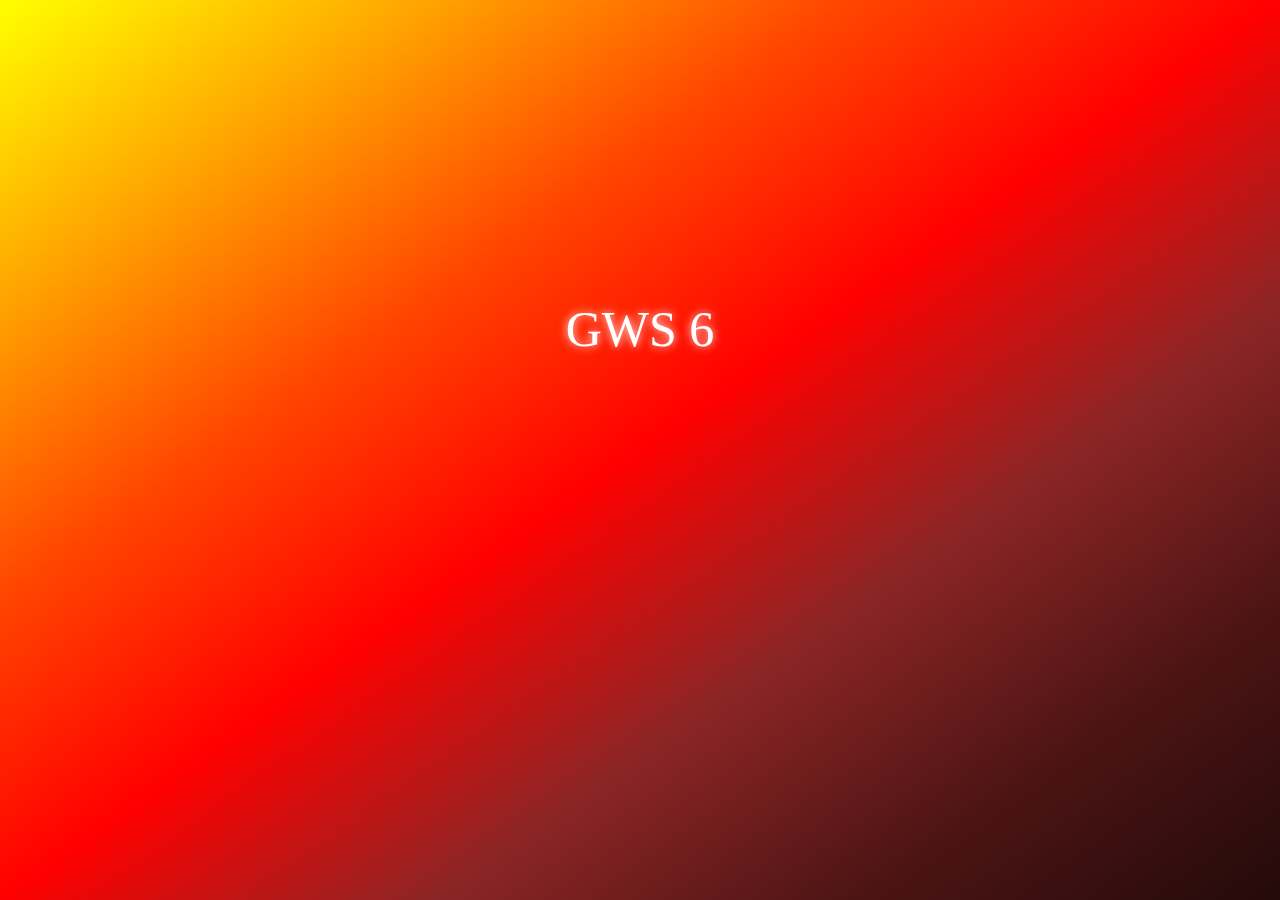
<file: index.html>
<!DOCTYPE html>
<html lang="en">
<head>
  <meta charset="UTF-8">
  <meta http-equiv="X-UA-Compatible" content="IE=Edge">
  <meta name="viewport" content="width=device-width, initial-scale=1">

  <title>GWS 6</title>
  
  <!-- HTML -->
  
  <!-- Custom Styles -->
  <link rel="stylesheet" href="style.css">
  <link rel="stylesheet" href="material.css">
</head>

<body class="align">
  <!-- Project -->
  <div class="text01">
    <center class="margin01">
      GWS 6
    </center>
  </div>
  
  <div>
    <br>
    <br>
    <be><br></be>
  </div>
  
  <center id="osboot1">
<!--  <div id="booting">
    <div class="ball-spin mat02"></div>
    booting...
  </div>-->
  </center>
  <center>
  <div id="osbo" class="margin02">
    
  </div>
  </center>
  <script src="main.js"></script>
</body>
</html>
</file>
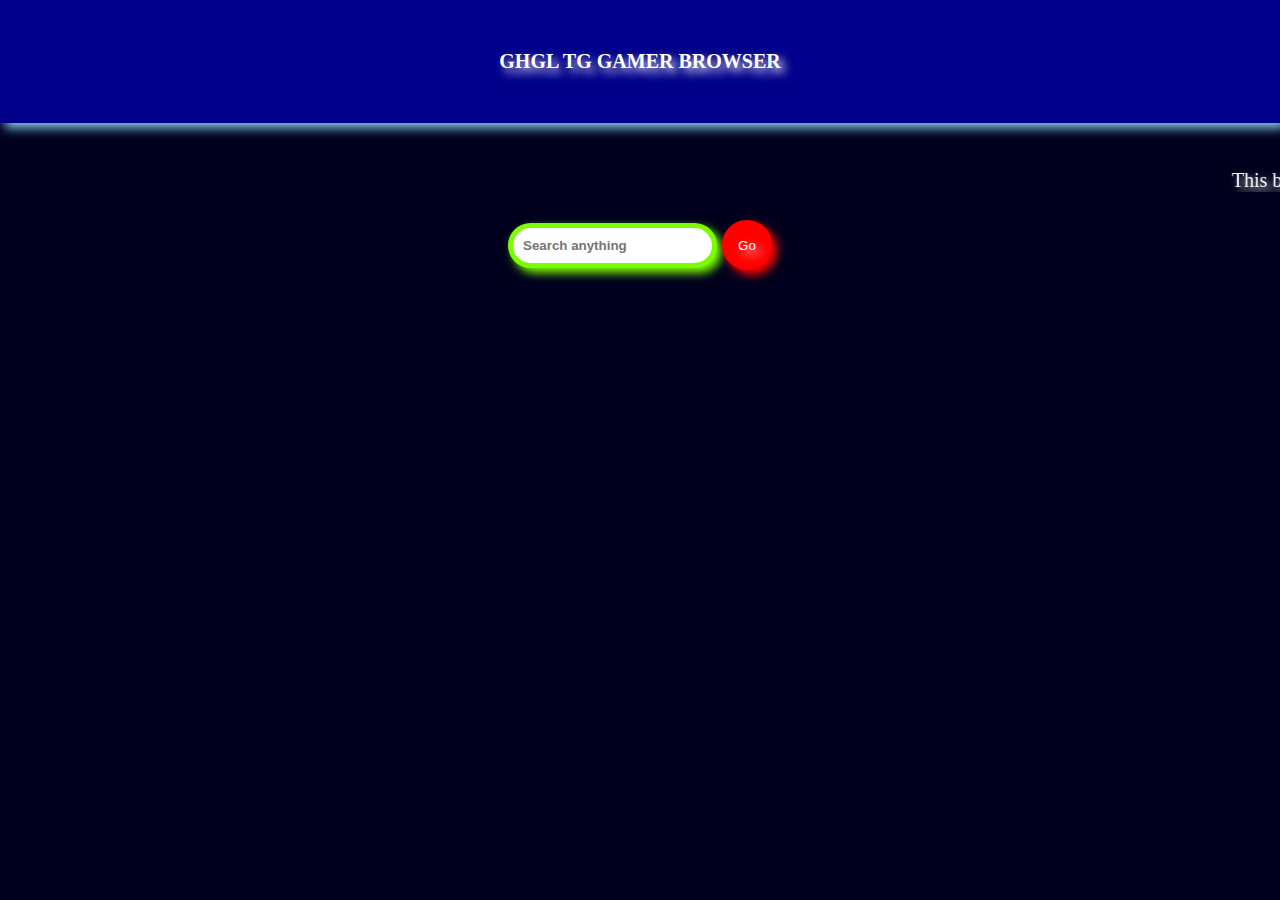
<file: html.html>
<!DOCTYPE html>
<html lang="en">
<head>
  <meta charset="UTF-8">
  <meta http-equiv="X-UA-Compatible" content="IE=Edge">
  <meta name="viewport" content="width=device-width, initial-scale=1">

  <title>GHGL TG GAMER BROWSER</title>
  
  <!-- HTML -->
  

  <!-- Custom Styles -->
  <link rel="stylesheet" href="style (1).css">
</head>

<body>
 <!-- <p>GHGL TG GAMER BROWSER</p> -->
  <!-- Project -->
  <script src="javascript.js"></script>
  <div class="h">
    GHGL TG GAMER BROWSER
  </div>
  <br>
  <br>
  <marquee>This browser is created by <a href="https://www.youtube.com/c/ghgltggamer" style="text-decoration: none;font-weight: bold;text-shadow: 5px 5px 10px blue;color: blue;"> GHGL TG GAMER</marquee>
  
  <br>
  <br>
  <center>
    <input type="text" name="text" placeholder="Search anything" class="s" id="inp"> 
    <button class="btn" id="btn_s" onclick="Search()"> Go </button>
  </center>
</body>
</html>
</file>
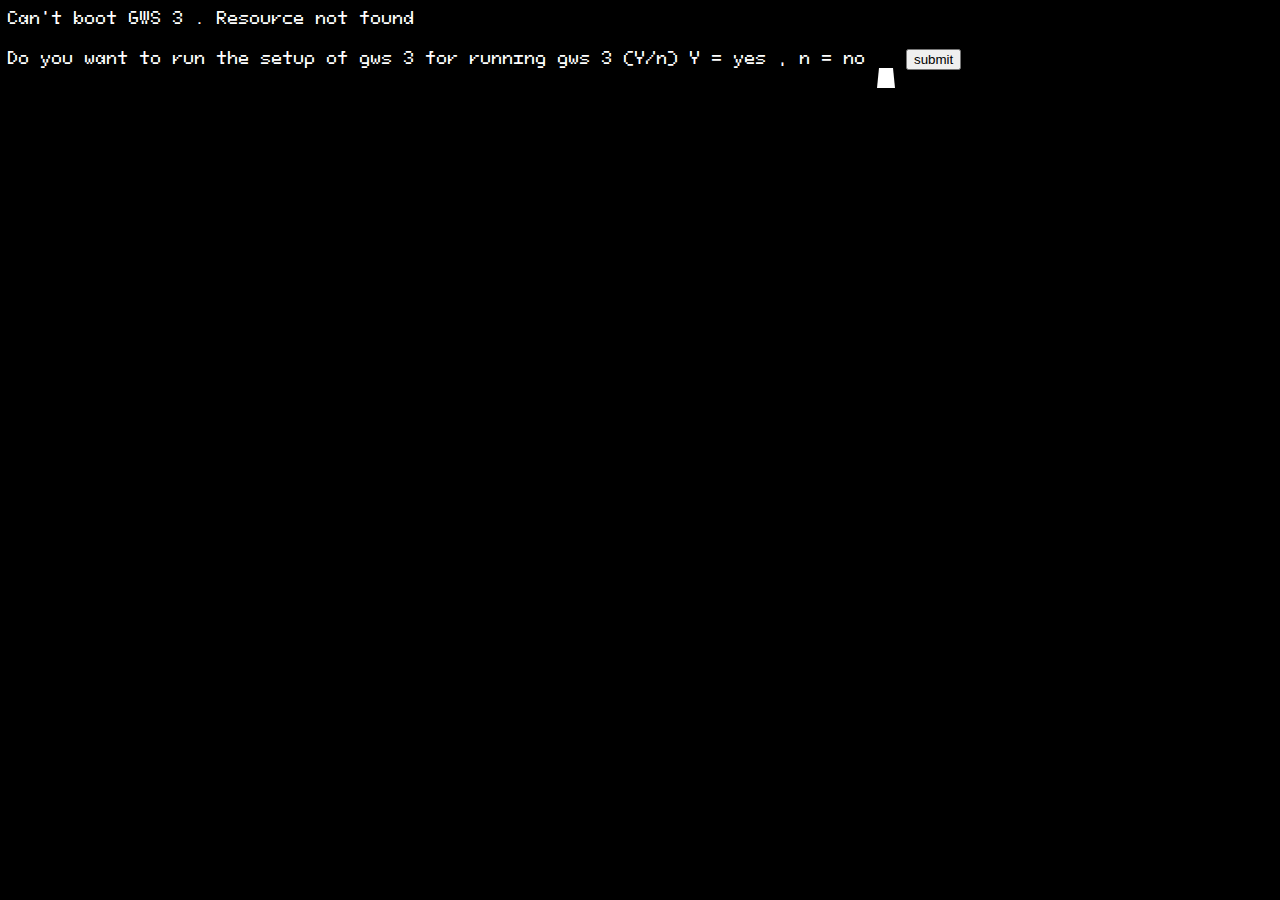
<file: index2.html>
<!DOCTYPE html>
<html>

<head>
  <meta charset="UTF-8">
  <meta name="viewport" content="width=device-width, initial-scale=1">
  <title>GWS 3</title>
  <link rel="stylesheet" href="in1.css">
  <script src="in1.js"></script>
</head>

<body>
Can't boot GWS 3 . Resource not found 

<div>
  <br>
</div>

<div>
  Do you want to run the setup of gws 3 for running gws 3 (Y/n) Y = yes , n = no <input type="text" name="" id="inpu"> <button onclick="check()">submit</button>
  <div>
    <br>
  </div>
  
  <div id="out">
    
  </div>
</div>
</body>

</html>
</file>
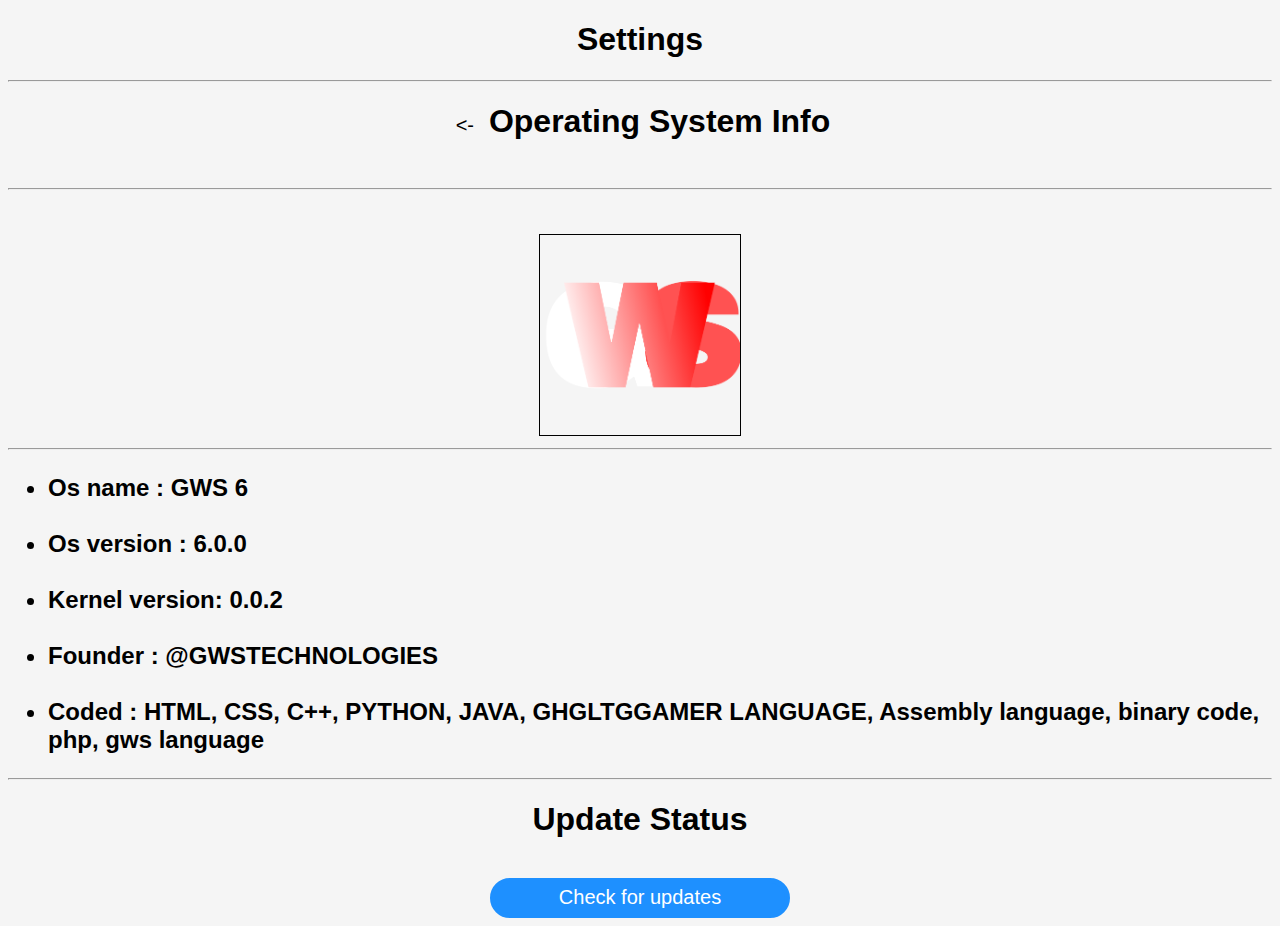
<file: osInfo.html>
<!DOCTYPE html>
<html>

<head>
  <meta charset="UTF-8">
  <meta name="viewport" content="width=device-width, initial-scale=1">
  <title>Settings</title>
  <link rel="stylesheet" href="settings.css">
</head>

<body>
  <center>
    <h1>
      Settings
    </h1>
  </center>
  <hr>
 
    <center>
      <h1>
       <button onclick="home()"><-</button> Operating System Info
      </h1>
    </center>
  
  
  <br>
  <jr><hr></jr>
  <jar>
    <br><br>
  </jar>
  
  <center>
    <img src="icon.png" alt="icon" height="200px" style="border: 1px solid black">
  </center>
  
 <hr>
 
 <h2>
   <ul>
     <li>
       Os name : GWS 6
     </li><br>
     <li>
       Os version : 6.0.0
     </li><br>
     <li>
       Kernel version: 0.0.2
     </li><br>
     <li>
       Founder : @GWSTECHNOLOGIES
     </li><br>
     <li>
       Coded : HTML, CSS, C++, PYTHON, JAVA, GHGLTGGAMER LANGUAGE, Assembly language, binary code, php, gws language
     </li>
   </ul>
 </h2>
 <hr>
 
 <center>
   <h1>
     <b>
       Update Status 
     </b>
   </h1>
   <br>
   <b id="h1"></b>
   <button class="btn-01" onclick="checkForUpdates()">
     Check for updates
   </button>
 </center>
</body>
<script src="settings.js"></script>
</html>
</file>
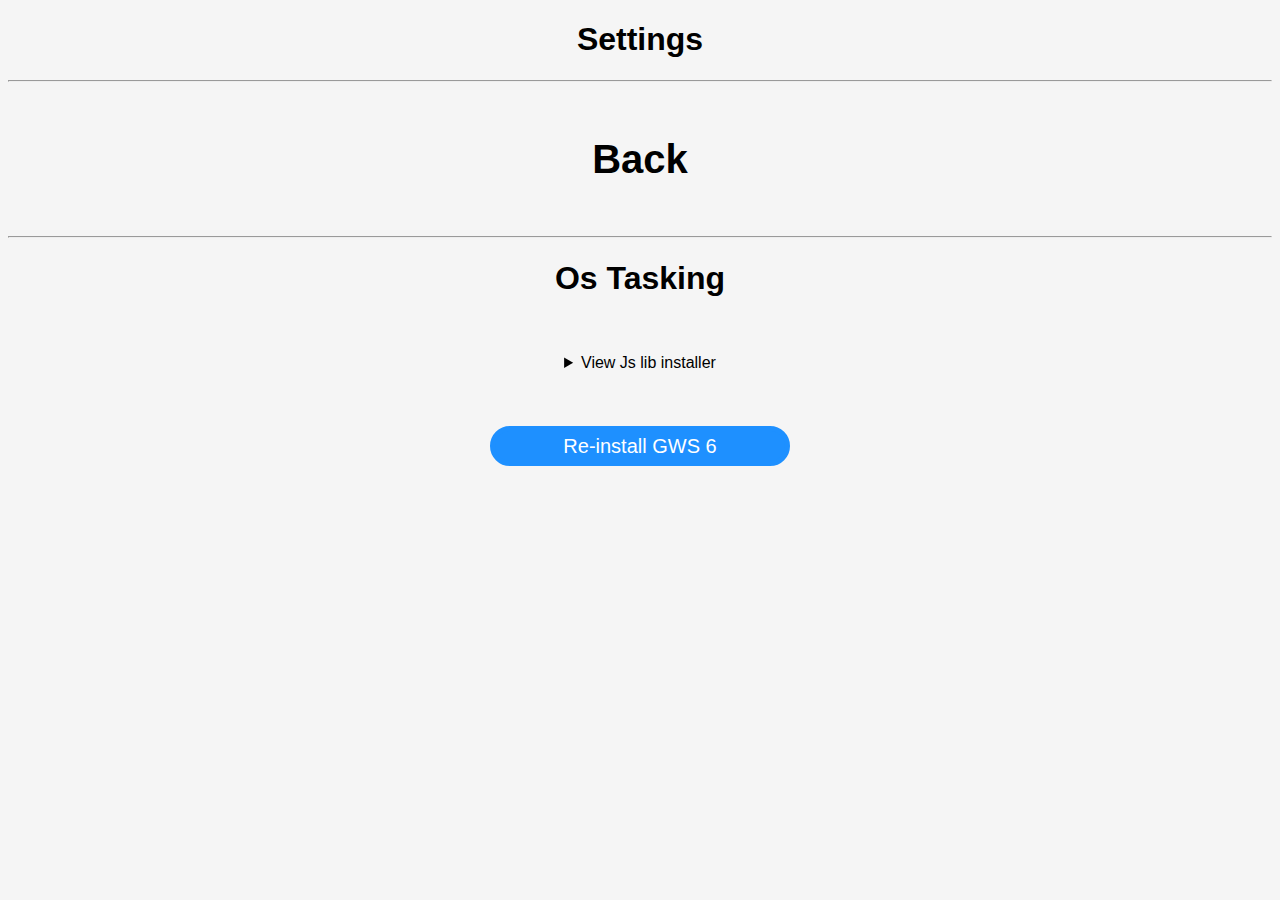
<file: ostasking.html>
<!DOCTYPE html>
<html>

<head>
  <meta charset="UTF-8">
  <meta name="viewport" content="width=device-width, initial-scale=1">
  <title>Settings</title>
  <link rel="stylesheet" href="settings.css">
</head>

<body>
<center>
  <h1>
    Settings 
  </h1>
</center>
<hr>
<div onclick="home()">
  <center>
    <h1>
    Back
    </h1>
  </center>
</div>
<hr>

<center>
  <h1>
    Os Tasking
  </h1>
  <br>
  <br> <details>
    <summary>
      View Js lib installer
    </summary>
    <br>
    <iframe src="https://framework.ghgltggamer.repl.co/js/ghgltggamer.js/versions/beta_0.1/ghgltggamer.js" frameborder="0">https://framework.ghgltggamer.repl.co/js/ghgltggamer.js/versions/beta_0.1/ghgltggamer.js</iframe>
  </details>
</center>

<br><br><br>

<center>
  <a href="https://setupgws6.operatingsyste.repl.co"><button class="btn-01">Re-install GWS 6</button></a>
</center>


</body>

<script src="settings.js"></script>
</html>
</file>
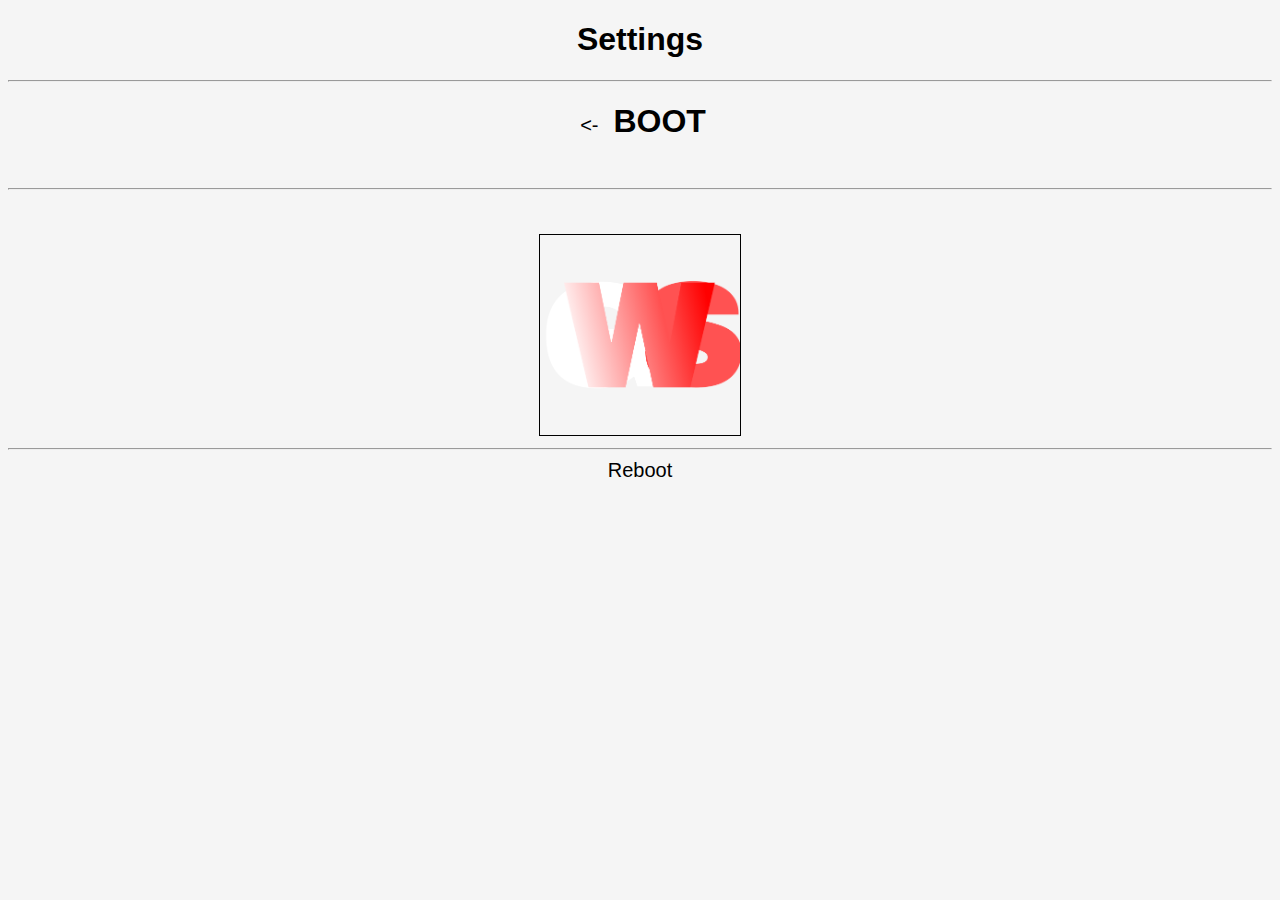
<file: Sboot.html>
<!DOCTYPE html>
<html>

<head>
  <meta charset="UTF-8">
  <meta name="viewport" content="width=device-width, initial-scale=1">
  <title>Settings</title>
  <link rel="stylesheet" href="settings.css">
</head>

<body>
  <center>
    <h1>
      Settings
    </h1>
  </center>
  <hr>
 
    <center>
      <h1>
       <button onclick="home()"><-</button> BOOT
      </h1>
    </center>
  
  
  <br>
  <jr><hr></jr>
  <jar>
    <br><br>
  </jar>
  
  <center>
    <img src="icon.png" alt="icon" height="200px" style="border: 1px solid black">
  </center>
  
 <hr>

<center>
  <a href="index.html"><button> Reboot </button></a>
</center>
</body>
<script src="settings.js"></script>
</html>
</file>
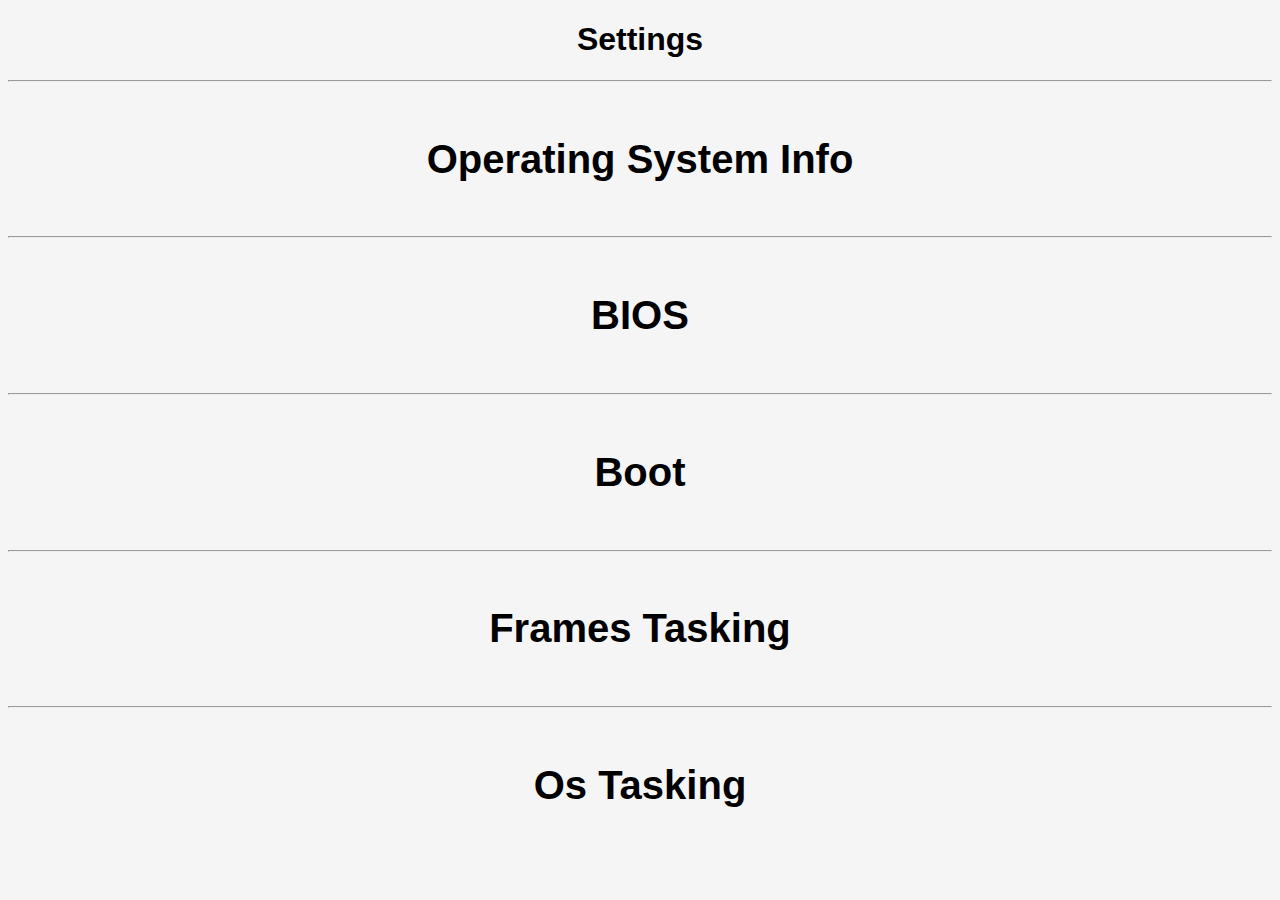
<file: settings.html>
<!DOCTYPE html>
<html>

<head>
  <meta charset="UTF-8">
  <meta name="viewport" content="width=device-width, initial-scale=1">
  <title>Settings</title>
  <link rel="stylesheet" href="settings.css">
</head>

<body>
<center>
  <h1>
    Settings 
  </h1>
</center>
<hr>
<div onclick="osinfo()">
  <center>
    <h1>
    Operating System Info
    </h1>
  </center>
</div>
<hr>
<div onclick="bios()">
  <center>
    <h1>
      BIOS
    </h1>
  </center>
</div>
<hr>
<div onclick="Sboot()">
  <center>
    <h1>
      Boot
    </h1>
  </center>
</div>
<hr>
<div onclick="framesTasking()">
  <center>
    <h1>
      Frames Tasking 
    </h1>
  </center>
</div>

<hr>

<div onclick="framesTasking()">
  <center>
    <h1>
      Os Tasking
    </h1>
  </center>
</div>
</body>

<script src="settings.js"></script>
</html>
</file>
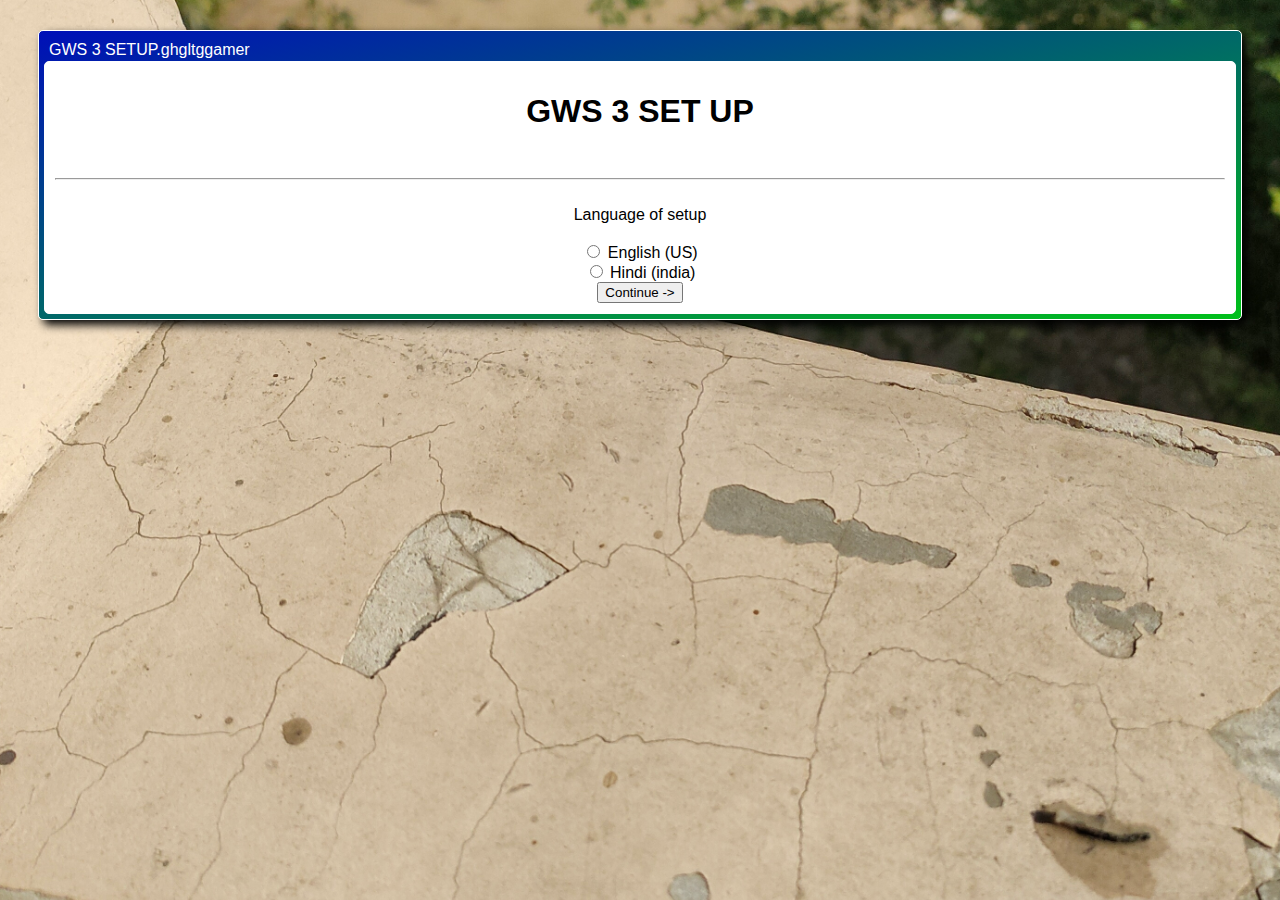
<file: setUp.html>
<!DOCTYPE html>
<html>

<head>
  <meta charset="UTF-8">
  <meta name="viewport" content="width=device-width, initial-scale=1">
  <title>GWS 3 SETUP</title>
  <link rel="stylesheet" href="setup.css">
  <script src="setup.js"></script>
</head>

<body>
<div class="box">
  GWS 3 SETUP.ghgltggamer
  
  <div class="box2">
    <center>
      <h1>
        <b>
          GWS 3 SET UP
        </b>
      </h1>
      <br>
      <hr>
      <br>
      <div id="1">
        Language of setup
      </div>
      <br>
      <b class="e" id="error_S"></b>
      <div id="2">
      <label><input type="radio" name="radio" onclick="eng()"> English (US)</label> <br>
      <label><input type="radio" name="radio" onclick="hindi()"> Hindi (india)</label> <br>
      <button onclick="con1()">Continue -></button>
      </div>
    </center>
    <div id="ins">
      
    </div>
  </div>
</div>
</body>

</html>
</file>
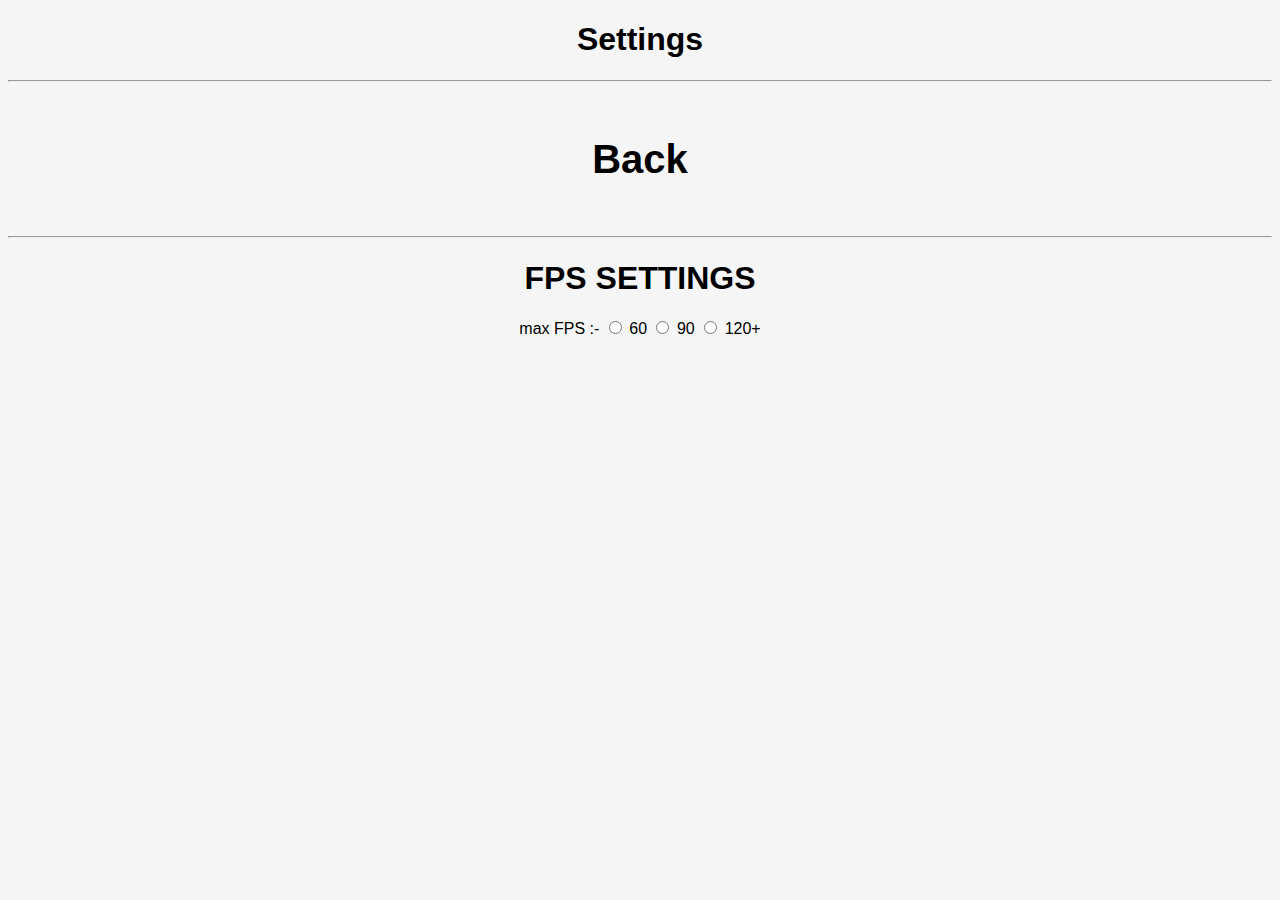
<file: SframeTasking.html>
<!DOCTYPE html>
<html>

<head>
  <meta charset="UTF-8">
  <meta name="viewport" content="width=device-width, initial-scale=1">
  <title>Settings</title>
  <link rel="stylesheet" href="settings.css">
</head>

<body>
<center>
  <h1>
    Settings 
  </h1>
</center>
<hr>
<div onclick="home()">
  <center>
    <h1>
    Back
    </h1>
  </center>
</div>
<hr>

<center>
  <h1>
    FPS SETTINGS
  </h1>
  max FPS :- <label><input type="radio" name="fps"> 60</label>        <label><input type="radio" name="fps" id="inpR"> 90</label>       <label><input type="radio" name="fps" onclick="fps120()"> 120+</label>
</center>
</body>

<script src="settings.js"></script>
</html>
</file>
<file: style.css>
body {
  background-image: linear-gradient(to top left, rgba(36, 10, 10, 1), rgba(77, 20, 20, 1), rgba(141, 37, 37, 1), red, orangered, orange, yellow);
  background-attachment: fixed;
  color: white;
  user-select: none;
  text-shadow: 0px 0px 10px white;
}
.text01{
  font-size: 50px;
}
.align{
  align-items: center;
}
.margin01{
  margin-top: 300px;
}
.ball-spin{
  height: 40px;
  width: 40px;
  background-color: white;
  border: 5px solid white;
  border-radius: 1000px;
  animation-name: ball-spin-01;
  animation-duration: 2s;
  animation-direction: alternate;
  animation-iteration-count: infinite;
}

@keyframes ball-spin-01{
  from{
    
  }
  to{
    transform: translateY(-60px);
  }
}
.margin02{
  margin-top: 200px;
}
</file>
<file: material.css>
.mat01{
  opacity: 0.5;
  transform: rotateY(360deg);
}

.mat02{
  box-shadow: 0px 0px 10px 5px;
}
</file>
<file: style (1).css>
body {
    font-size: 15pt;
    background-color: rgb(0, 0, 30);
    color: white;
    text-shadow: 5px 5px 10px white;
    margin: 0px;
    user-select: none;
}
.h{
  background-color: darkblue;
  color: white;
  text-shadow: 5px 5px 10px white;
  font-weight: bold;
  box-shadow: 5px 5px 10px skyblue;
  padding: 50px;
  text-align: center;
}
.s:hover{
  border: 5px solid darkblue;
    box-shadow: 10px 10px 20px darkblue;
}

.s{
  border: 5px solid lawngreen;
  border-radius: 500px;
  padding: 10px;
  animation-name: text-anm;
  animation-duration: 2s;
  animation-direction: alternate;
  animation-iteration-count: infinite;
  font-weight: bold;
      box-shadow: 5px 5px 10px lawngreen;
}
@keyframes text-anm{
  10%{
    color: red;
    text-shadow: 5px 5px 10px red;
  }
  20%{
    color: orangered;
    text-shadow: 5px 5px 10px orangered;
  }
  30%{
    color: orange;
    text-shadow: 5px 5px 10px orange;
  }
  40%{
    color: yellow;
    text-shadow: 5px 5px 10px yellow;
  }
  50%{
    color: yellowgreen;
    text-shadow: 5px 5px 10px yellowgreen;
  }
  60%{
    color: lawngreen;
    text-shadow: 5px 5px 10px lawngreen;
  }
  70%{
    color: green;
    text-shadow: 5px 5px 10px green;
  }
  80%{
    color: skyblue;
    text-shadow: 5px 5px 10px skyblue;
  }
  90%{
    color: blue;
        text-shadow: 5px 5px 10px blue;

  }
  100%{
    color: darkblue;
        text-shadow: 5px 5px 10px darkblue;

  }
}
.btn{
  background-color: red;
  color: white;
  border: 5px solid red;
  text-shadow: 5px 5px 10px white;
  border-radius: 10000px;
  height: 50px;
  width: 50px;
  box-shadow: 5px 5px 10px red;
}
.btn:hover{
  background-color: lawngreen;
  color: white;
  border: 5px solid lawngreen;
  text-shadow: 5px 5px 10px white;
  border-radius: 10000px;
  height: 50px;
  width: 50px;
  box-shadow: 5px 5px 10px lawngreen;
}
</file>
<file: in1.css>
@font-face {
  font-family: 'con';
  src: url("PixeloidMono-VGj6x.ttf");
}

body{
  background-color: black;
  color: white;
  font-family: 'con', sans-serif;
}

input{
  width: 10px;
  color: white;
  font-family: 'con';
  background-color: transparent;
  border-top-color: transparent;
  border-right-color: transparent;
  border-left-color: transparent;
  border-bottom: 20px solid white;
  animation-name: anm;
  animation-duration: 0.5s;
  animation-iteration-count: infinite;
}

@keyframes anm{
  from{
    border-bottom: 0px solid white;
  }
  to{
    border-bottom: 2px solid white;
  }
}
</file>
<file: settings.css>
div:hover{
  background-color: silver;
  color: black;
  font-weight: bold;
  cursor: pointer;
}
div{
  padding: 20px;
  font-size: 20px;
}
body{
  user-select: none;
  font-family: arial;
  background-color: whitesmoke;
}
button{
  font-size: 20px;
  background-color: transparent;
  border: 0px;
}
button:hover{
  background-color: grey;
}
.btn-01{
  background-color: dodgerblue;
  color: white;
  border: 5px solid dodgerblue;
  border-radius: 100px;
  height: 40px;
  width: 300px;
}
.btn-01:hover{
  background-color: blue;
  border-color: blue;
  outline: 3px solid orange;
}
</file>
<file: setup.css>
body{
  background-image: url("s.jpg");
  background-size: cover;
  user-select: none;
  font-family: Arial;
}
.box{
  margin: 30px;
  background-image: linear-gradient(to bottom right, #000FB8, #00C019);
  border: 1px solid white;
  border-radius: 5px;
  box-shadow: 5px 5px 10px black;
  color: white;
  padding: 10px;
}
.box2{
  margin: -5px;
  margin-top: 2px;
  background-color: white;
  border: 1px solid white;
  border-radius: 5px;
  max-height: 280px;
  overflow: scroll;
  color: black;
  padding: 10px;
}
.e{
  color: red;
}
.cpp{
  color: white;
  background-image: linear-gradient(to right, blue, darkblue);
  height: 50px;
  width: 10px;
  animation-name: anm2;
  animation-duration: 10s;
  animation-direction: alternate;
  animation-iteration-count: 1;
  width: 375px;
}
.java{
  color: white;
  background-image: linear-gradient(to right, orange, darkred);
  height: 50px;
  width: 10px;
  animation-name: anm2;
  animation-duration: 10s;
  animation-direction: alternate;
  animation-iteration-count: 1;
  width: 375px;
}
@keyframes anm2{
  20%{
    width: 20px;
  }
  30%{
    width: 40px;
  }
  40%{
    width: 60px;
  }
  50%{
    width: 80px;
  }
  60%{
    width: 130px;
  }
  70%{
    width: 179px;
  }
  80%{
    width: 230px;
  }
  90%{
    width: 320px;
  }
  100%{
    width: 375px;
  }
  
}
</file>
